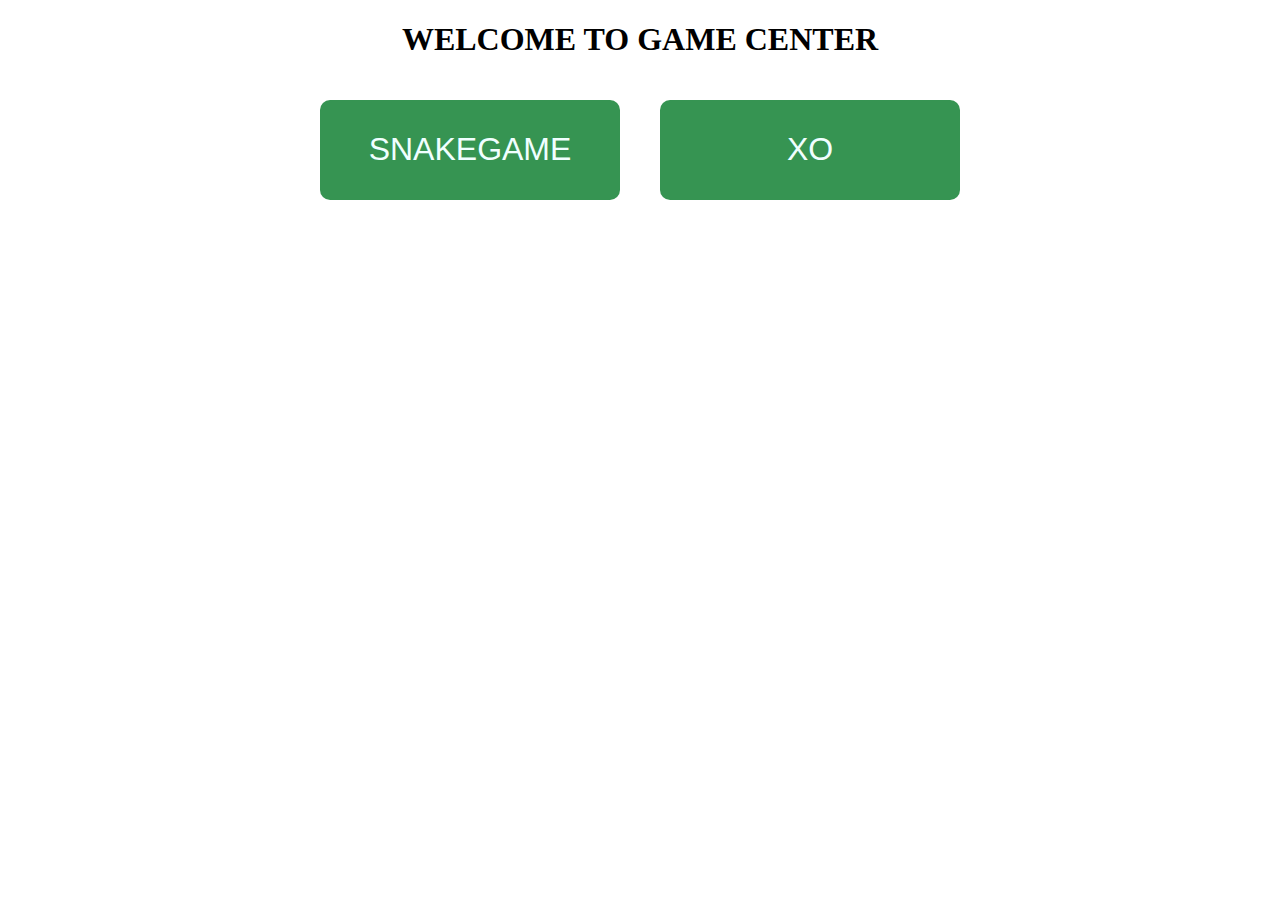
<file: docs/index.html>
<!DOCTYPE html>
<html lang="en">
<head>
    <link rel="stylesheet" href="index.css">
    <title>Document</title>
</head>
<body>
    <section id="sec">
        <header>
            <h1>WELCOME TO GAME CENTER</h1>
        </header>
        <article>
            <input type="button" value="SNAKEGAME" onclick="go('snake')">
            <input type="button" value="XO" onclick="xo()">  
        </article>
    </section>  
</body>
</html>
<script src="index.js"></script>
</file>
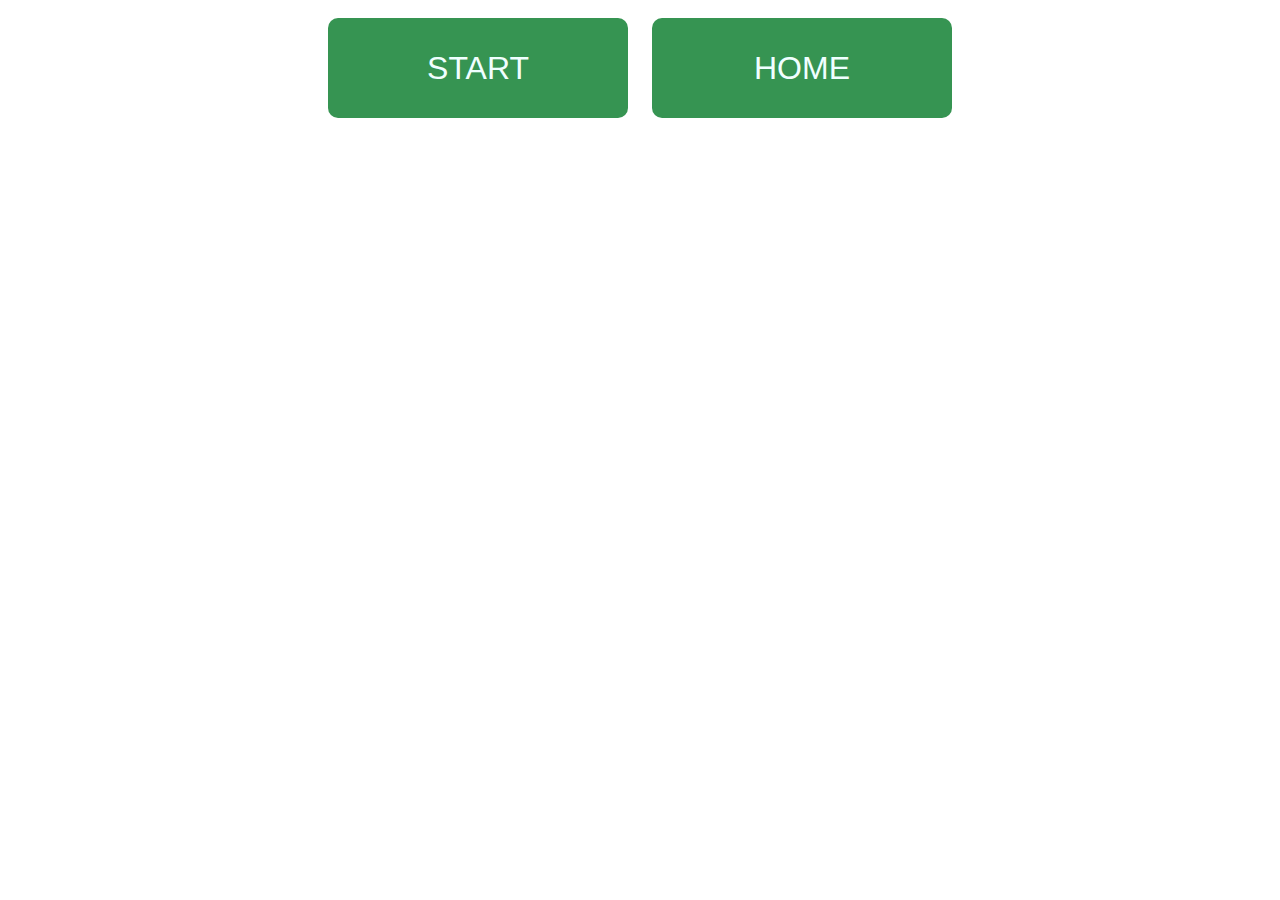
<file: docs/snake.html>
<!DOCTYPE html>
<head>
    <link rel="stylesheet" href="snake.css">
</head>
<body>
    <center>
        <section id="sect" align="center" >
            <article>
                <input type="button" value="START" onclick="newgame()" >
                <a href="index.html"><input type="button" value="HOME" id="start"></a>   
            </article>
           
        </section>
        <div id="sound"></div>
    </center>
</body>
</html>
<script src="snake.js"></script>
</file>
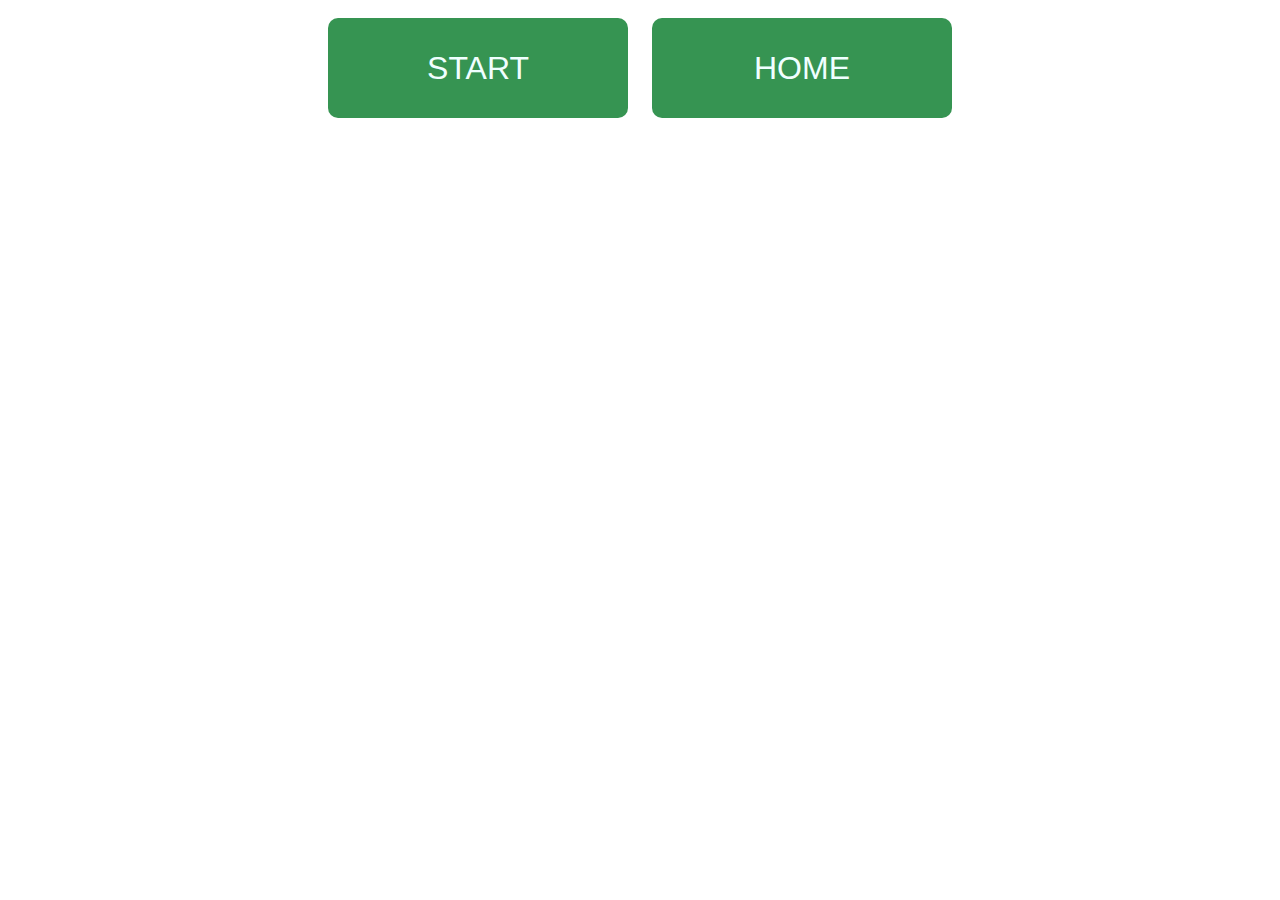
<file: docs/xo.html>
<head>
    <title>Document</title>
    <link rel="stylesheet" href="xo.css">
</head>
<body>
    <center>
    <section><div id="turn"></div></section>
    
    <section id="sect">        
            <article>
                <input type="button" value="START" onclick="star()" id="start" >
                <a href="index.html"><input type="button" value="HOME" id="start"></a>
            </article>
    </section>        
    </center>  
        
</body>
</html>
<script src="xo.js"></script>
</file>
<file: docs/index.css>
header{
    text-align: center;
}
article{
    display: flex;
    flex-direction: row;
    justify-content: center;
}
input{
    align-self: center;
    background-color: rgb(54, 148, 82);
    color: azure;
    height: 100px;
    width: 300px;
    border: none;
    border-radius:10px;
    font-size: xx-large;
    margin: 20px;
}
input:hover{
    background-color: rgb(46, 80, 46);
    color: white;
}
#i1{
    height: 100px;
    width: 150px;
}
#i2{
    height: 70px;
    width: 70px;
}
p{
    margin-top: 0px;
    text-align: center;
    font-size: x-large;
}
div{

    margin: 150px;
}
</file>
<file: docs/snake.css>
.map{
 
    height: 19px;
    width: 19px;
    background-color: rgb(72, 133, 133);
}
section{
    display: flex;
    flex-direction: column;
    justify-content: center;
}
.f{   
    display: flex;   
    flex-direction: row;
    align-self: center;
    
}
input{
    align-self: center;
    background-color: rgb(54, 148, 82);
    color: azure;
    height: 100px;
    width: 300px;
    border: none;
    border-radius:10px;
    font-size: xx-large;
    margin: 10px;
}
input:hover{
    background-color: rgb(46, 80, 46);
    color: white;
}
#score{
    font-size: xx-large;
    
    
}
.bar{
    background-color: rgb(192, 0, 0);
}

@media screen and(max-width:700px) {
    .map{
        height: 19px;
        width: 19px;
    }
}
</file>
<file: docs/xo.css>
input{

    border:0;
    height: 100px;
    width: 100px;
    margin: 10px;
    background-color: rgb(54, 148, 82);
    color:rgb(54, 148, 82) ;
    border-radius: 10px;
    font-size: xx-large;

}
input:hover{
    background-color: rgb(46, 80, 46);
    color: rgb(46, 80, 46);
}

[id="start"]{
    background-color: rgb(54, 148, 82);
    color: azure;
    height: 100px;
    width: 300px;
}
[id="start"]:hover{
    color: white;
}
#text{
    display: inline;
    font-size: xx-large;
}
    
table{    
    border: solid 1px;
}
td{
    color: aliceblue;
    width: 200px;
    text-align: center;
    background-color:rgb(54, 148, 82) ;
    padding: 10px;
}
.t1{
    background-color: rgb(0, 68, 36);
    font-size: x-large;
}
</file>
